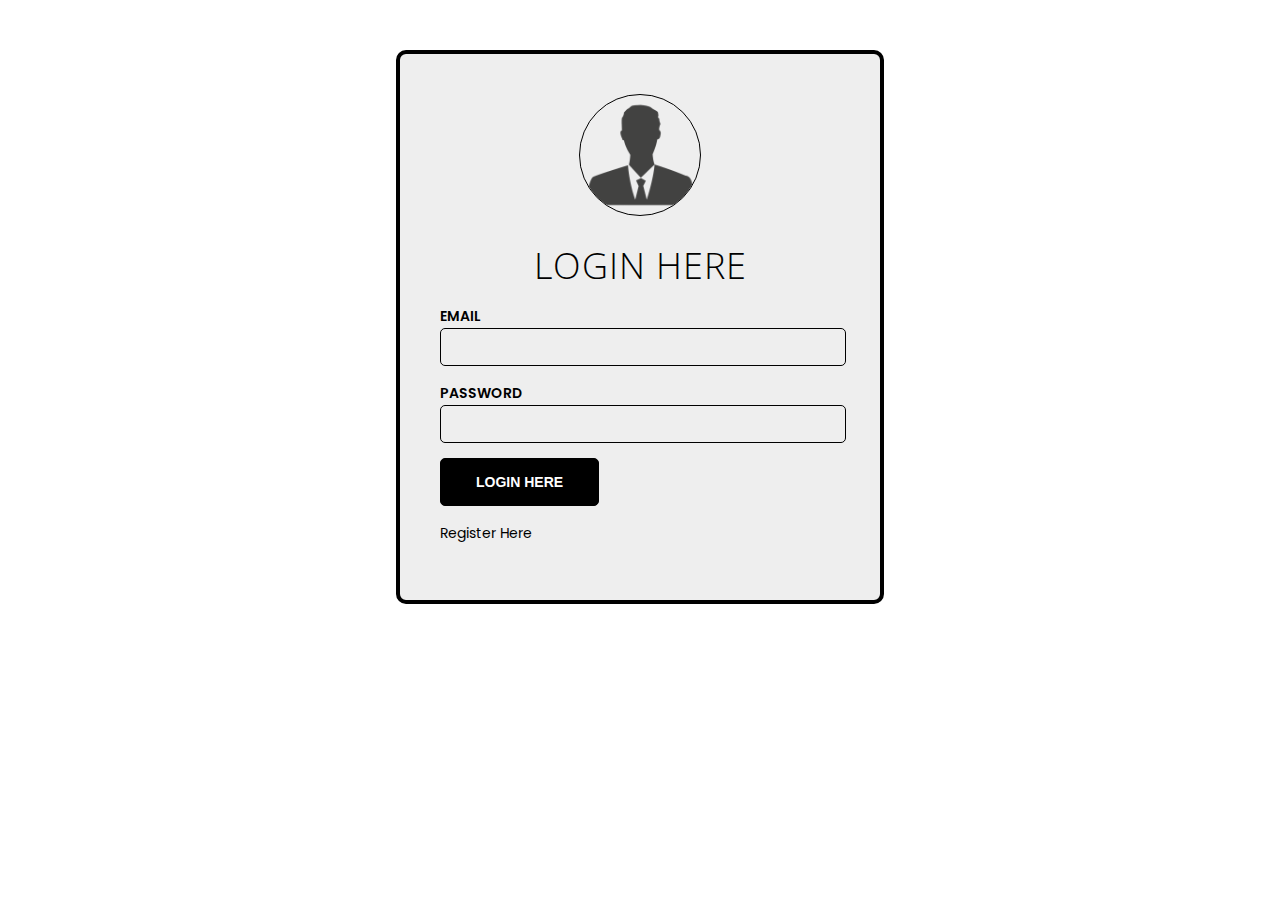
<file: index.html>
<!DOCTYPE html>
<html lang="en">
<head>
	<meta charset="UTF-8">
	<meta name="viewport" content="width=device-width, initial-scale=1.0">
	<title>SSM-575 Class 2</title>
	<!-- style.css linking here -->
	<link rel="stylesheet" href="css/style.css">
	<link href="https://fonts.googleapis.com/css2?family=Open+Sans:wght@300;400;500;600;700;800&family=Poppins:wght@100;200;300;400;500;600;700;800;900&display=swap" rel="stylesheet">
</head>
<body>

	<div class="login-box">
		<form action="" class="login">
			<div class="avater">
				<img src="images/avater.png" alt="">
			</div>
			<h1>Login Here</h1>

			<div class="form-group">
				<label for="">Email</label>
				<input type="email" class="form-control">
			</div>
			<div class="form-group">
				<label for="">Password</label>
				<input type="password" class="form-control">
			</div>
			<div class="form-group">
				<input type="submit" value="Login Here" class="btn-primary">
			</div>
			<div class="form-group">
				<a href="register.html">Register Here</a>
			</div>
		</form>
	</div>


	
</body>
</html>
</file>
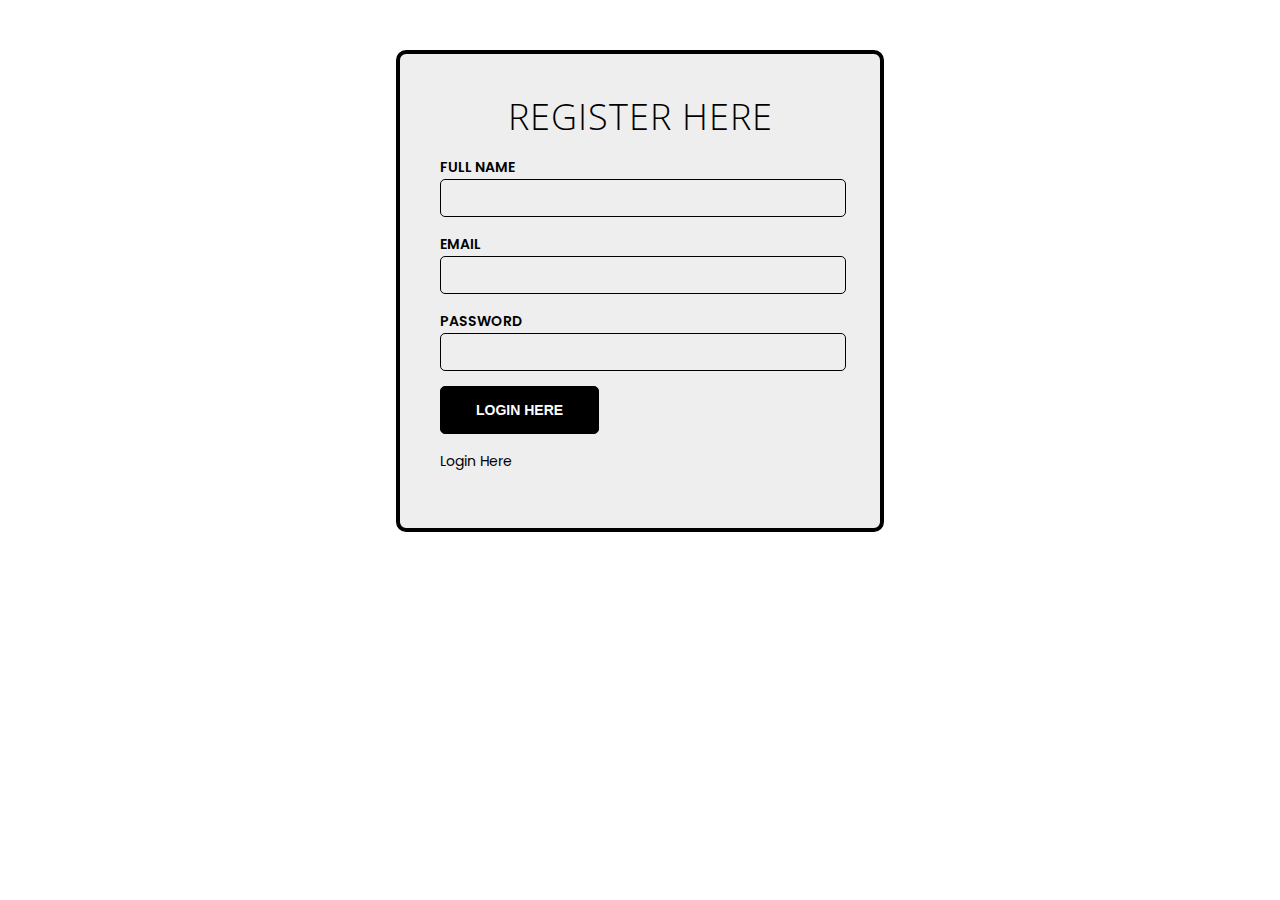
<file: register.html>
<!DOCTYPE html>
<html lang="en">
<head>
	<meta charset="UTF-8">
	<meta name="viewport" content="width=device-width, initial-scale=1.0">
	<title>SSM-575 Class 2</title>
	<!-- style.css linking here -->
	<link rel="stylesheet" href="css/style.css">
	<link href="https://fonts.googleapis.com/css2?family=Open+Sans:wght@300;400;500;600;700;800&family=Poppins:wght@100;200;300;400;500;600;700;800;900&display=swap" rel="stylesheet">
</head>
<body>

	<div class="login-box">
		<form action="" class="login">
			<h1>Register Here</h1>
			<div class="form-group">
				<label for="">Full Name</label>
				<input type="text" class="form-control">
			</div>

			<div class="form-group">
				<label for="">Email</label>
				<input type="email" class="form-control">
			</div>
			<div class="form-group">
				<label for="">Password</label>
				<input type="password" class="form-control">
			</div>
			<div class="form-group">
				<input type="submit" value="Login Here" class="btn-primary">
			</div>
			<div class="form-group">
				<a href="index.html">Login Here</a>
			</div>
		</form>
	</div>


	
</body>
</html>
</file>
<file: css/style.css>
*{
	margin: 0px;
	padding: 0px;
}
body{
	font-family: 'Poppins', sans-serif;
	font-size: 14px;
	line-height: 24px;
}
h1, h2, h3, h4, h5, h6{
	font-family: 'Open Sans', sans-serif;
}
.login-box{
	width: 400px;
	margin: 50px auto;
	background: #eee;
	padding: 40px;
	border: 4px solid #000;
	border-radius: 10px;
}
.login{
	width: 100%;
}
.login .avater{
	width: 100%;
	text-align: center;
}
.login .avater img{
	width: 120px;
	height: 120px;
	border-radius: 100%;
	border: 1px solid #000;
	margin: 0px 0px 20px;
}
.login h1{
	font-size: 36px;
	line-height: 46px;
	font-weight: 300;
	text-align: center;
	text-transform: uppercase;
	letter-spacing: 1px;
	color: #000;
}
.login .form-group{
	width: 100%;
	margin: 15px 0px;
}
.login .form-group label{
	display: block;
	font-size: 14px;
	line-height: 24px;
	font-weight: 600;
	text-transform: uppercase;
	color: #000;
}
.login .form-group .form-control{
	width: 96%;
	padding: 10px;
	border: 1px solid #000;
	border-radius: 5px;
	background: transparent;
	font-size: 14px;
	font-weight: 400;
	color: #000;
}
.login .form-group .btn-primary{
	padding: 15px 35px;
	font-size: 14px;
	font-weight: 600;
	text-transform: uppercase;
	border-radius: 5px;
	border: 1px solid #000;
	background: #000;
	color: #fff;
	transition: 1s;
}
.login .form-group .btn-primary:hover{
	border: 1px solid #000;
	background: transparent;
	color: #000;
	cursor: pointer;

}
.login .form-group a{
	font-size: 14px;
	color: #000;
	text-decoration: none;
}
.login .form-group a:hover{
	color: blue;
}
</file>
